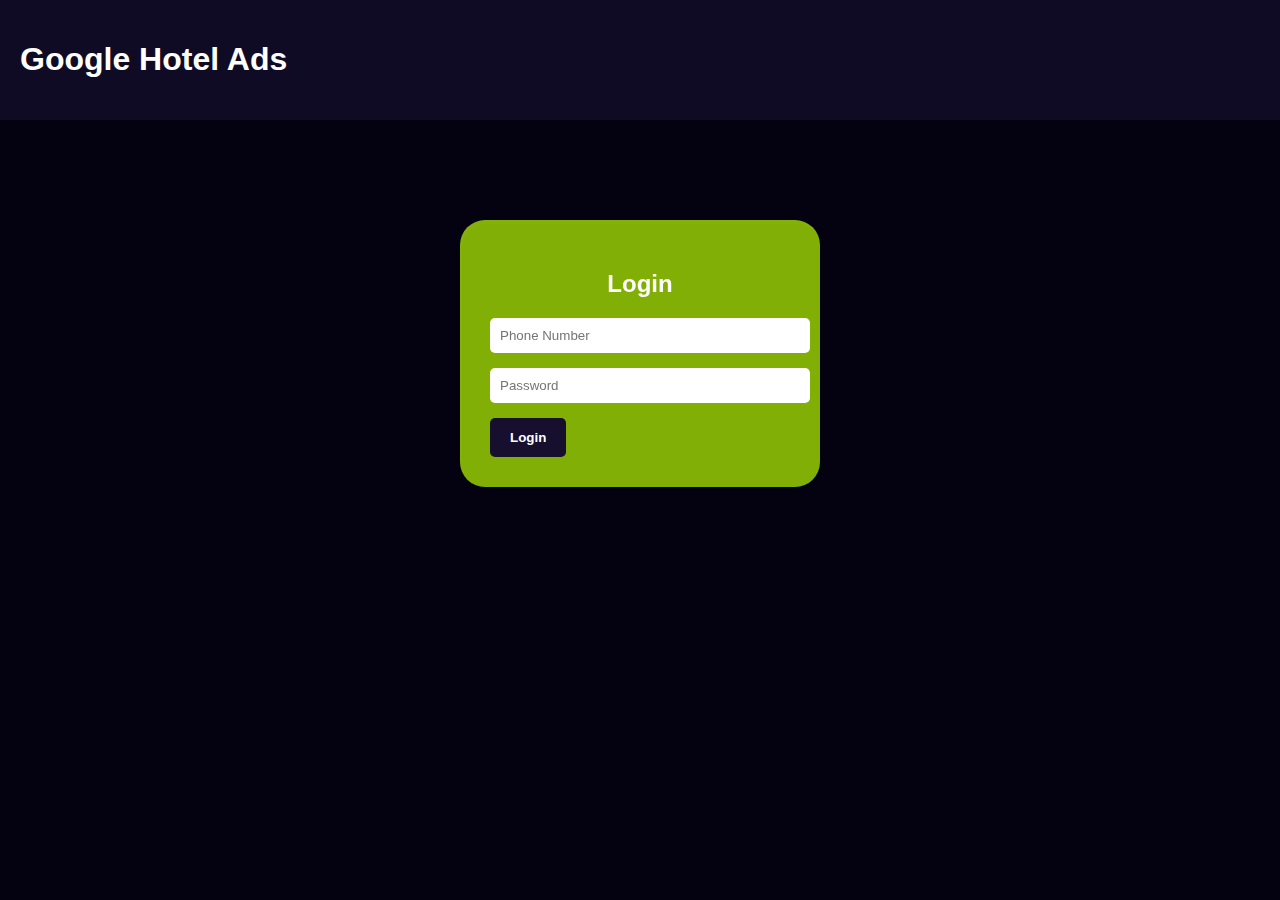
<file: login.html>
<!DOCTYPE html>
<html lang="en">
<head>
    <meta charset="UTF-8">
    <meta name="viewport" content="width=device-width, initial-scale=1.0">
    <link rel="stylesheet" href="login.css">
    <title>Login Page</title>
</head>
<body>

    <header>
        <nav>
            <div class="logo">
                <h1>Google Hotel Ads</h1>
            </div>
            
        </nav>
    </header>
    
    <div class="login" id="login">
        <h2>Login</h2>
        <input type="text" id="login-phone" placeholder="Phone Number">
        <input type="password" id="login-password" placeholder="Password">
        <button id="login-button">Login</button>
    </div>
    <script src="login.js"></script>
</body>
</html>
</file>
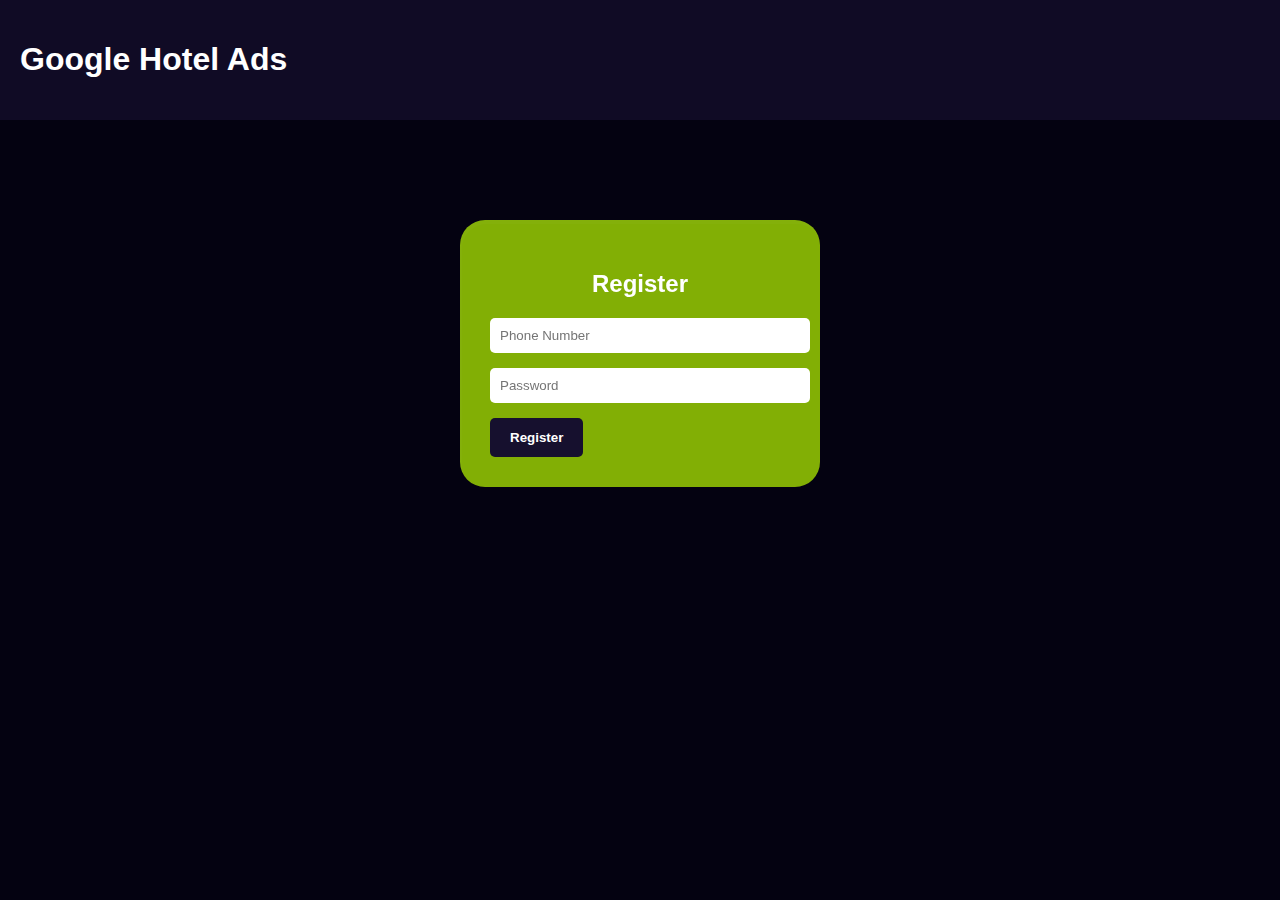
<file: registration.html>
<!DOCTYPE html>
<html lang="en">
<head>
    <meta charset="UTF-8">
    <meta name="viewport" content="width=device-width, initial-scale=1.0">
    <link rel="stylesheet" href="registration.css">
    <title>Registration Page</title>
</head>
<body>

    <header>
        <nav>
            <div class="logo">
                <h1>Google Hotel Ads</h1>
            </div>
            
        </nav>
    </header>
    
    <div class="registration" id="registration">
        <h2>Register</h2>
        <input type="text" id="reg-phone" placeholder="Phone Number">
        <input type="password" id="reg-password" placeholder="Password">
        <button id="register-button">Register</button>
    </div>
    <script src="registration.js"></script>
</body>
</html>
</file>
<file: login.css>
/* registration.css */

body {
    font-family: Arial, sans-serif;
    background-color: #040211; /* Dark background */
    margin: 0;
    padding: 0;
    color: #E9E6F3; /* Grey text color */
}

header {
    /*background-color: #16102E; /* Navy header background */
    color: white;
    padding: 0px 0;
    position: sticky; /* Set the position to sticky */
    top: 0; /* Stick to the top of the viewport */
    z-index: 10000; /* Ensure it appears above other content */
    
}

nav {
    display: flex;
    justify-content: space-between;
    align-items: center;
    padding: 20px;
    background-color: rgba(22, 16, 46, 0.7); /* Transparent navy navigation background */
    position: sticky;
    top: 0;
    z-index: 1000;
}

.login {
    background-color: rgba(22, 16, 46, 0.2); /* Transparent navy footer background */
    color: white;
    width: 300px;
    margin: 100px auto;
    padding: 30px;
    background:rgba(184, 249, 0, 0.7); /* Green color with 70% opacity */
    border-radius: 25px;
    box-shadow:inset  2px 4px rgba(255, 255, 255, 0.02);
    /*color: #E9E6F3;  Grey text color for cards */
    backdrop-filter:blur(8px);
    -webkit-backdrop-filter:blur(8px);
    z-index:1000;
}

h2 {
    text-align: center;
    font-size: 24px;
    margin-bottom: 20px;
}

input[type="text"],
input[type="password"] {
    width: 100%;
    padding: 10px;
    margin-bottom: 15px;
    border: none;
    border-radius: 5px;
}

button {
    background-color:#16102E;
    color: white;
    border: none;
    padding: 12px 20px;
    border-radius: 5px;
    cursor: pointer;
    font-weight: bold;
}

button:hover {
    background-color: rgba(22, 16, 46, 0.5);
}
</file>
<file: registration.css>
/* registration.css */

body {
    font-family: Arial, sans-serif;
    background-color: #040211; /* Dark background */
    margin: 0;
    padding: 0;
    color: #E9E6F3; /* Grey text color */
}

header {
    /*background-color: #16102E; /* Navy header background */
    color: white;
    padding: 0px 0;
    position: sticky; /* Set the position to sticky */
    top: 0; /* Stick to the top of the viewport */
    z-index: 10000; /* Ensure it appears above other content */
    
}

nav {
    display: flex;
    justify-content: space-between;
    align-items: center;
    padding: 20px;
    background-color: rgba(22, 16, 46, 0.7); /* Transparent navy navigation background */
    position: sticky;
    top: 0;
    z-index: 1000;
}

.registration {
    background-color: rgba(22, 16, 46, 0.2); /* Transparent navy footer background */
    color: white;
    width: 300px;
    margin: 100px auto;
    padding: 30px;
    background:rgba(184, 249, 0, 0.7); /* Green color with 70% opacity */
    border-radius: 25px;
    box-shadow:inset  2px 4px rgba(255, 255, 255, 0.02);
    /*color: #E9E6F3;  Grey text color for cards */
    backdrop-filter:blur(8px);
    -webkit-backdrop-filter:blur(8px);
    z-index:1000;
}

h2 {
    text-align: center;
    font-size: 24px;
    margin-bottom: 20px;
}

input[type="text"],
input[type="password"] {
    width: 100%;
    padding: 10px;
    margin-bottom: 15px;
    border: none;
    border-radius: 5px;
}

button {
    background-color:#16102E;
    color: white;
    border: none;
    padding: 12px 20px;
    border-radius: 5px;
    cursor: pointer;
    font-weight: bold;
}

button:hover {
    background-color: rgba(22, 16, 46, 0.5);
}
</file>
